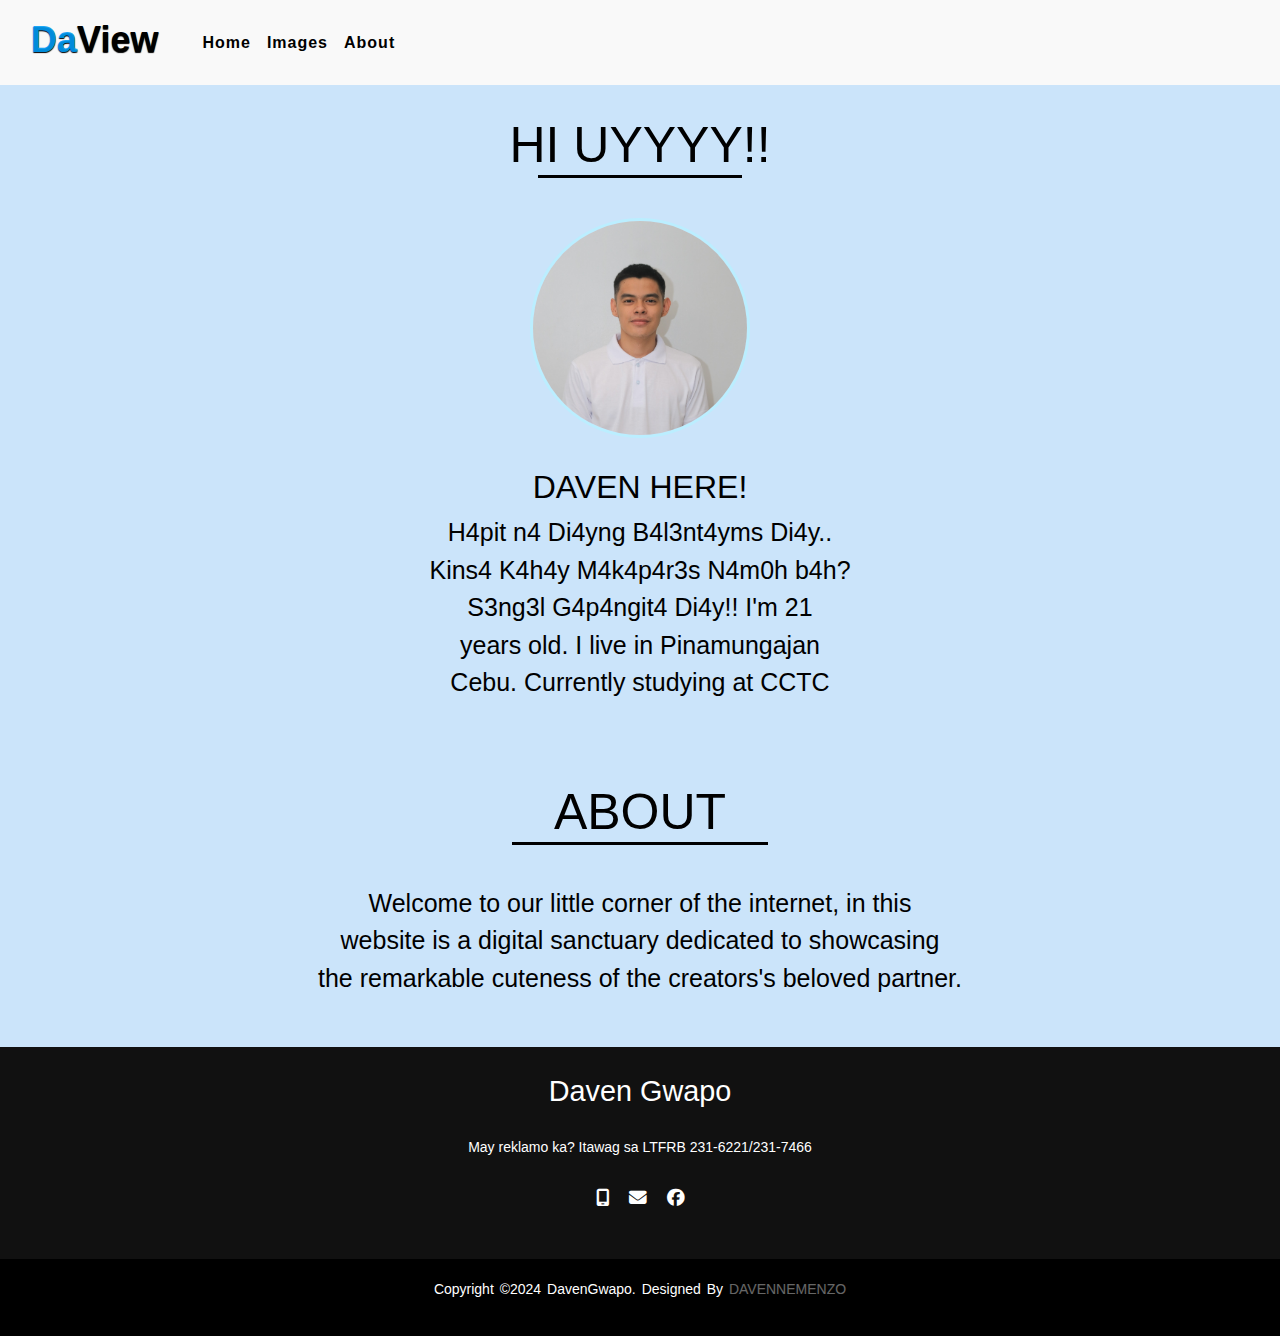
<file: about.html>
<!DOCTYPE html>
<html lang="en">
<head>
    <meta charset="UTF-8">
    <meta name="viewport" content="width=device-width, initial-scale=1.0">
    <link rel="stylesheet" href="style.css">
    
    <title>About</title>

    <link rel="stylesheet" href="https://cdn.jsdelivr.net/npm/bootstrap@4.0.0/dist/css/bootstrap.min.css" integrity="sha384-Gn5384xqQ1aoWXA+058RXPxPg6fy4IWvTNh0E263XmFcJlSAwiGgFAW/dAiS6JXm" crossorigin="anonymous">
    <link rel="stylesheet" href="https://cdnjs.cloudflare.com/ajax/libs/font-awesome/6.5.1/css/all.min.css">

    <link rel="preconnect" href="https://fonts.googleapis.com">
    <link rel="preconnect" href="https://fonts.gstatic.com" crossorigin>
    <link href="https://fonts.googleapis.com/css2?family=Fjalla+One&family=Roboto+Condensed:ital,wght@0,100..900;1,100..900&family=Roboto:ital,wght@0,100;0,300;0,400;0,500;0,700;0,900;1,100;1,300;1,400;1,500;1,700;1,900&display=swap" rel="stylesheet">
    <link rel="stylesheet" href="https://cdnjs.cloudflare.com/ajax/libs/font-awesome/6.5.1/css/all.min.css" integrity="sha512-DTOQO9RWCH3ppGqcWaEA1BIZOC6xxalwEsw9c2QQeAIftl+Vegovlnee1c9QX4TctnWMn13TZye+giMm8e2LwA==" crossorigin="anonymous" referrerpolicy="no-referrer" />
</head>
<body>
    
    <nav class="navbar navbar-expand-lg" id="navbar">
      <div class="container-fluid">
        <a class="navbar-brand" href="index.html" id="gwapo"><span>Da</span>View</a>
        <button class="navbar-toggler" type="button" data-bs-toggle="collapse" data-bs-target="#mynavbar">
          <span><i class="fa-solid fa-bars"></i></span>
        </button>
        <div class="collapse navbar-collapse" id="mynavbar">
          <ul class="navbar-nav me-auto">
            <li class="nav-item">
              <a class="nav-link active" href="index.html">Home</a>
            </li>
            <li class="nav-item">
              <a class="nav-link" href="login.html">Images</a>
            </li>
            <li class="nav-item">
              <a class="nav-link" href="about.html">About</a>
            </li>
          </ul>
          
        </div>
      </div>
    </nav>

    <div class="section">
      <div class="hero">
        <article>
          <h1>Hi UYYYY!!</h1>
          <img src="id.jpg" alt="">
          <h5>DAVEN HERE!</h5>
          <content>
            H4pit n4 Di4yng B4l3nt4yms Di4y.. <br>
            Kins4 K4h4y M4k4p4r3s N4m0h b4h?  <br>
            S3ng3l G4p4ngit4 Di4y!! I'm 21 <br>
            years old. I live in Pinamungajan <br>
            Cebu. Currently studying at CCTC
          </content>
          
        </article>
      </div>

      <div class="web">
        <article>
          <h1>ABOUT</h1>
          
          
          <content>
            Welcome to our little corner of the internet, in this <br>
            website is a digital sanctuary dedicated to showcasing <br> 
            the remarkable cuteness of the creators's beloved partner. 
          </content>
          
        </article>
      </div>
    </div>
      
   <footer>
    <div class="footer-container">
      <h3>Daven Gwapo</h3>
      <p>May reklamo ka? Itawag sa LTFRB 231-6221/231-7466</p>
      <ul class="socials">
        <li><a href=""><i class="fa-solid fa-mobile-screen"></i></a></li>
        <li><a href=""><i class="fa-solid fa-envelope"></i></a></li>
        <li><a href=""><i class="fa-brands fa-facebook"></i></i></a></li>
      </ul>
     </div>
     <div class="footerBottom">
        <p>copyright &copy;2024 davenGwapo. designed by <span>davennemenzo</span></p>
     </div>
     
   </footer>
    <script src="https://cdn.jsdelivr.net/npm/bootstrap@5.3.3/dist/js/bootstrap.bundle.min.js" integrity="sha384-YvpcrYf0tY3lHB60NNkmXc5s9fDVZLESaAA55NDzOxhy9GkcIdslK1eN7N6jIeHz" crossorigin="anonymous"></script>
   

    
</body>
<style>
  body{
    background-color: rgb(203, 228, 250);
  }
</style>
 
 
 
</html>
</file>
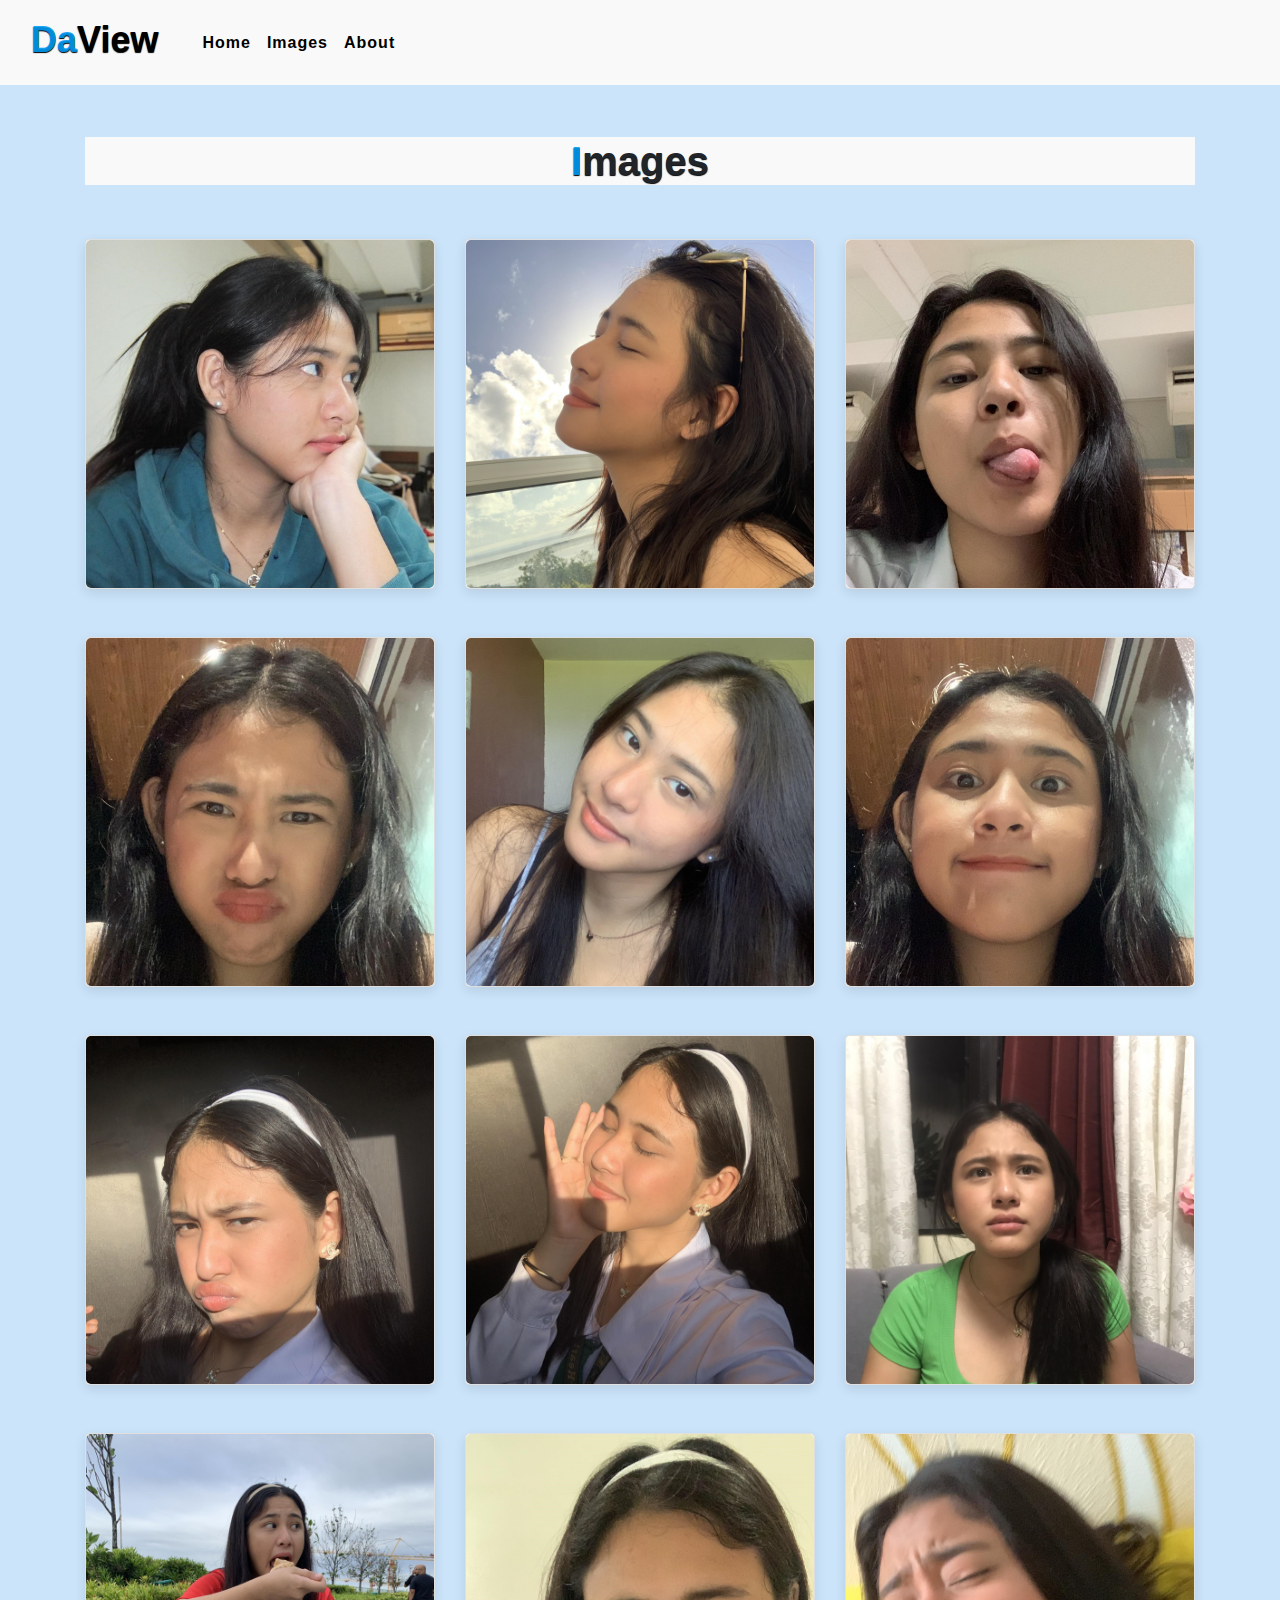
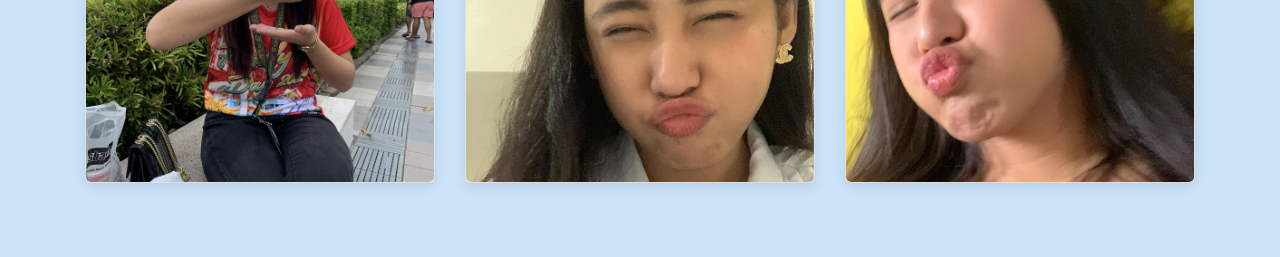
<file: images.html>
<!DOCTYPE html>
<html lang="en">
<head>
    <meta charset="UTF-8">
    <meta name="viewport" content="width=device-width, initial-scale=1.0">
    <link rel="stylesheet" href="style.css">
    
    <title>Images</title>

    <link rel="stylesheet" href="https://cdn.jsdelivr.net/npm/bootstrap@4.0.0/dist/css/bootstrap.min.css" integrity="sha384-Gn5384xqQ1aoWXA+058RXPxPg6fy4IWvTNh0E263XmFcJlSAwiGgFAW/dAiS6JXm" crossorigin="anonymous">
    <link rel="stylesheet" href="https://cdnjs.cloudflare.com/ajax/libs/font-awesome/6.5.1/css/all.min.css">

    <link rel="preconnect" href="https://fonts.googleapis.com">
    <link rel="preconnect" href="https://fonts.gstatic.com" crossorigin>
    <link href="https://fonts.googleapis.com/css2?family=Fjalla+One&family=Roboto+Condensed:ital,wght@0,100..900;1,100..900&family=Roboto:ital,wght@0,100;0,300;0,400;0,500;0,700;0,900;1,100;1,300;1,400;1,500;1,700;1,900&display=swap" rel="stylesheet">

</head>
<body>
    
    <nav class="navbar navbar-expand-lg" id="navbar">
      <div class="container-fluid">
        <a class="navbar-brand" href="index.html" id="gwapo"><span>Da</span>View</a>
        <button class="navbar-toggler" type="button" data-bs-toggle="collapse" data-bs-target="#mynavbar">
          <span><i class="fa-solid fa-bars"></i></span>
        </button>
        <div class="collapse navbar-collapse" id="mynavbar">
          <ul class="navbar-nav me-auto">
            <li class="nav-item">
              <a class="nav-link active" href="index.html">Home</a>
            </li>
            <li class="nav-item">
              <a class="nav-link" href="images.html">Images</a>
            </li>
            <li class="nav-item">
              <a class="nav-link" href="about.html">About</a>
            </li>
          </ul>
          
        </div>
      </div>
    </nav>

    <section class="images" id="images">
      <div class="container">
        
        <div class="main-text">
          <h1><span>I</span>mages</h1>
        </div>
        <div class="row" style="margin-top: 30px;">

          <div class="col-md-4 py-3 py-md-4">
            <div class="card">
              <!-- Image acting as a button -->
              <img src="c1.jpg" alt="" id="imageButton" onclick="toggleCardBody('card1')">
              <div class="card-body" id="card1">
                <h3>Loloveee</h3>
                <p>Lorem ipsum dolor sit amet, </p>
                <h6>Captured By: <strong>Daven Gwapo</strong></h6>
              </div>
            </div>
          </div>
          <div class="col-md-4 py-3 py-md-4">
            <div class="card">
              <!-- Image acting as a button -->
              <img src="c2.jpg" alt="" id="imageButton" onclick="toggleCardBody('card2')">
              <div class="card-body" id="card2">
                <h3>Loloveee</h3>
                <p>Lorem ipsum dolor sit amet, </p>
                <h6>Captured By: <strong>Daven Gwapo</strong></h6>
              </div>
            </div>
          </div>
          <div class="col-md-4 py-3 py-md-4">
            <div class="card">
              <!-- Image acting as a button -->
              <img src="c3.jpeg" alt="" id="imageButton" onclick="toggleCardBody('card3')">
              <div class="card-body" id="card3">
                <h3>Loloveee</h3>
                <p>Lorem ipsum dolor sit amet, </p>
                <h6>Captured By: <strong>Daven Gwapo</strong></h6>
              </div>
            </div>
          </div>
          <div class="col-md-4 py-3 py-md-4">
            <div class="card">
              <!-- Image acting as a button -->
              <img src="c4.jpeg" alt="" id="imageButton" onclick="toggleCardBody('card4')">
              <div class="card-body" id="card4">
                <h3>Loloveee</h3>
                <p>Lorem ipsum dolor sit amet, </p>
                <h6>Captured By: <strong>Daven Gwapo</strong></h6>
              </div>
            </div>
          </div>
          <div class="col-md-4 py-3 py-md-4">
            <div class="card">
              <!-- Image acting as a button -->
              <img src="c5.jpg" alt="" id="imageButton" onclick="toggleCardBody('card5')">
              <div class="card-body" id="card5">
                <h3>Loloveee</h3>
                <p>Lorem ipsum dolor sit amet, </p>
                <h6>Captured By: <strong>Daven Gwapo</strong></h6>
              </div>
            </div>
          </div>
          <div class="col-md-4 py-3 py-md-4">
            <div class="card">
              <!-- Image acting as a button -->
              <img src="c6.jpeg" alt="" id="imageButton" onclick="toggleCardBody('card6')">
              <div class="card-body" id="card6">
                <h3>Loloveee</h3>
                <p>Lorem ipsum dolor sit amet, </p>
                <h6>Captured By: <strong>Daven Gwapo</strong></h6>
              </div>
            </div>
          </div>
          <div class="col-md-4 py-3 py-md-4">
            <div class="card">
              <!-- Image acting as a button -->
              <img src="c7.jpeg" alt="" id="imageButton" onclick="toggleCardBody('card7')">
              <div class="card-body" id="card7">
                <h3>Loloveee</h3>
                <p>Lorem ipsum dolor sit amet, </p>
                <h6>Captured By: <strong>Daven Gwapo</strong></h6>
              </div>
            </div>
          </div>
          <div class="col-md-4 py-3 py-md-4">
            <div class="card">
              <!-- Image acting as a button -->
              <img src="c8.jpg" alt="" id="imageButton" onclick="toggleCardBody('card8')">
              <div class="card-body" id="card8">
                <h3>Loloveee</h3>
                <p>Lorem ipsum dolor sit amet, </p>
                <h6>Captured By: <strong>Daven Gwapo</strong></h6>
              </div>
            </div>
          </div>
          <div class="col-md-4 py-3 py-md-4">
            <div class="card">
              <!-- Image acting as a button -->
              <img src="c9.jpeg" alt="" id="imageButton" onclick="toggleCardBody('card9')">
              <div class="card-body" id="card9">
                <h3>Loloveee</h3>
                <p>Lorem ipsum dolor sit amet, </p>
                <h6>Captured By: <strong>Daven Gwapo</strong></h6>
              </div>
            </div>
          </div>
          <div class="col-md-4 py-3 py-md-4">
            <div class="card">
              <!-- Image acting as a button -->
              <img src="c10.jpeg" alt="" id="imageButton" onclick="toggleCardBody('card10')">
              <div class="card-body" id="card10">
                <h3>Loloveee</h3>
                <p>Lorem ipsum dolor sit amet, </p>
                <h6>Captured By: <strong>Daven Gwapo</strong></h6>
              </div>
            </div>
          </div>
          <div class="col-md-4 py-3 py-md-4">
            <div class="card">
              <!-- Image acting as a button -->
              <img src="c11.jpeg" alt="" id="imageButton" onclick="toggleCardBody('card11')">
              <div class="card-body" id="card11">
                <h3>Loloveee</h3>
                <p>Lorem ipsum dolor sit amet, </p>
                <h6>Captured By: <strong>Daven Gwapo</strong></h6>
              </div>
            </div>
          </div>
          <div class="col-md-4 py-3 py-md-4">
            <div class="card">
              <!-- Image acting as a button -->
              <img src="c12.jpeg" alt="" id="imageButton" onclick="toggleCardBody('card12')">
              <div class="card-body" id="card12">
                <h3>Loloveee</h3>
                <p>Lorem ipsum dolor sit amet, </p>
                <h6>Captured By: <strong>Daven Gwapo</strong></h6>
              </div>
            </div>
          </div>
          
        </div>
      </div>
    </section>

    <script>
      function toggleCardBody(cardId) {
        var cardBody = document.getElementById('cardId');
        cardBody.classList.toggle("show"); // Toggle the 'show' class to display or hide the card body
      }
      
      </script> 
   
   
    <script src="https://cdn.jsdelivr.net/npm/bootstrap@5.3.3/dist/js/bootstrap.bundle.min.js" integrity="sha384-YvpcrYf0tY3lHB60NNkmXc5s9fDVZLESaAA55NDzOxhy9GkcIdslK1eN7N6jIeHz" crossorigin="anonymous"></script>
   
</body>
<style>
  body{
    background-color: rgb(203, 228, 250);
  }
</style>
</html>
</file>
<file: style.css>
*{
    margin: 0;
    padding: 0;
    box-sizing: border-box;
    text-decoration: none;
    list-style: none;
    scroll-behavior: smooth;
    font-family: "Lato", sans-serif;
    text-align: center;
  
  }
  
  #navbar{
    background: #f9f9f9;
  }
  #gwapo{
    font-size: 36px;
    font-weight: 700;
    color: black;
    text-shadow: 0px 1px 1px black;
    margin-bottom: 5px;
  }
  #gwapo span{
    color: #019ffae5;
  }
  .navbar-toggler span{
    color: #019ffae5;
  }
  .navbar-nav{
    margin-left: 20px;
  }
  .nav-item .nav-link{
    font-size: 16px;
    font-weight: 550;
    color: black;
    letter-spacing: 1px;
    border-radius: 3px;
    transition: 0.5s ease;
  }
  .nav-item .nav-link:hover{
    background: #019ffae5;
    color:  white;
  }
  
  .home{
    width: 100%;
    height: 100vh;
    background-image: linear-gradient(rgba(10, 10, 12, 0.89),rgba(20, 20, 22, 0.8)), url(bg2.jpg);
    background-size: cover;
    background-repeat: no-repeat;
  }
  .home .content{
    text-align: center;
    padding-top: 200px;
  }
  .home .content h5{
    color: white;
    font-size: 40px;
    font-weight: 700;
    text-shadow: 0px 1px 1px black;
    
    margin-bottom: 30px;
  }
  #daview span{
    color: #019ffae5;
  }
  .home .content h1{
    color: white;
    font-size: 55px;
    font-weight: 600;
    text-shadow: 0px 1px 1px black;
    margin-top: 5px;
    margin-bottom: 40px;
    
  }
  .changecontent::after{
    content: '';
    color: #019ffae5;
    font: bolder;
    text-shadow: 0px 1px 1px black;
    animation: changetext 8s infinite linear;
  }
  @keyframes changetext{
    0%{content: "AYYY";}
    10%{content: "LABB";}
    20%{content: "VIEW";}
    30%{content: "SHEESHHH";}
  }
  .home .content p{
    color: white;
    font-size: 30px;
    font-weight: 600;
    text-shadow: 0px 1px 1px black;
    margin-top: 5px;
    margin-bottom: 20px;
    
  }
  
  .home .content button{
    border: none;
    padding: 10px;
    background: transparent;
    color: white;
    letter-spacing: 1px;
    font-size: 25px;
    font-weight: 550;
    border-radius: 5px;
    transition: 0.5s;
    text-decoration: none;
    font-family: 'Franklin Gothic Medium', 'Arial Narrow', Arial, sans-serif;
  }
  .home .content button:hover{
    background: #019ffae5;
    color:  white;
  }
  
  @media (max-width:850px){
    .home{
      background-position: 50%;
    }
  }
  @media (max-width:450px){
    .home .content h5{
      font-size: 25px;
    }
    .home .content h1{
      font-size: 40px;
    }
  }
  .cont {
    width: 100%;
    height: 100vh;
    background-position: center;
    background-size: cover;
    position: relative;
}

.form-box {
    width: 90%;
    max-width: 450px;
    position: absolute;
    top: 50%;
    left: 50%;
    transform: translate(-50%,-50%);
    background: #fff;
    padding: 50px 60px 70px;
    text-align: center;
}

.form-box h1 {
    font-size: 50px;
    font-family: "Noto Serif", serif;
    margin-bottom: 60px;
    color: #019ffae5;
    position: relative;
}

.form-box h1::after {
    content: '';
    width: 30px;
    height: 4px;
    border-radius: 3px;
    background: #019ffae5;
    position: absolute;
    bottom: -12px;
    left: 50%;
    transform: translate(-50%);
}
.input-field{
    background: #eaeaea;
    margin: 15px 0;
    border-radius: 3px;
    display: flex;
    align-items: center;
    max-height: 65px;
    transition: max-height 0.5s;
    overflow: hidden;
}
input{
    width: 100%;
    background: transparent;
    border: 0;
    outline: 0;
    padding: 18px 60px;
}
.input-field i{
    margin-left: 15px;
    color: #019ffae5;
}
form p{
    text-align: left;
    font-size: 13px;
}
form a{
    text-decoration: none;
    color: #019ffae5;
}
.btn-field{
    width: 100%;
    display: flex;
    justify-content: space-between;

}
.btn-field button{
    flex-basis: 48%;
    background: #019ffae5;
    color: #fff;
    height: 40px;
    border-radius: 20px;
    border: 0;
    outline: 0;
    cursor: pointer;
    transition: background 1s;
}
.input-group{
    margin-bottom: 20px;
}
.btn-field button.disable{
    background: #eaeaea;
    color: #555;

}
.images{
  
  padding: 50px;
  
}
.main-text h1{
  
  background-color: #f9f9f9;
  text-align: center;
  margin-top: 2px;
  text-shadow: 0px 1px 1px black;
  font-weight: 600;
}
.main-text h1 span{
  color: #019ffae5;
}
.images .card{
  border-radius: 5px;
  box-shadow: rgba(0,0,0,0.1) 0px 4px 12px;
}
.images .card img{
  border-radius: 5px;
}
.images .card .card-body{
  background: transparent;
}
.images .card .card-body h3{
  font-size: 25px;
  font-weight: 600;
}
.images .card .card-body p{
  font-size: 15px;
}
.images .card .card-body h6{
  font-size: 20px;
}

.card-body {
  display: none; /* Initially hide the card body */
}
.show {
  display: block !important; /* Show the card body when the 'show' class is added */
}
.images .card img:hover{
  transform: scale(0.9);
  
  
}
.hero{
  width: 80%;
  margin: auto;
  padding: 30px 0px;
}
.hero img{
  margin: auto;
  display: block;
  margin-top: 40px;
  height: 220px;
  width: 220px;
  border-radius: 50%;
  border: 3px solid #bef;
}
.hero article h1{
  margin-bottom: 40px;
  font-size: 50px;
  font-weight: 500;
  text-transform: uppercase;
  color: black;
}
.hero article h1::after{
  margin-top: 50px;
  content: " ";
  height: 3px;
  width: 20%;
  background-color: black;
  display: block;
  margin: auto;
}
.hero content{
  margin-top: 40px;
  font-size: 25px;
  color: black;
  line-height: 1.5;
  

}
.hero article h5{
  text-transform: uppercase;
  font-size: 32px;
  font-weight: 500;
  margin-top: 30px;
  color: black;
}


.web article h1{
  margin-bottom: 20px;
  margin-top: 50px;
  font-size: 50px;
  font-weight: 500;
  text-transform: uppercase;
  color: black;
}
.web article h1::after{
  content: " ";
  height: 3px;
  width: 20%;
  background-color: black;
  display: block;
  margin: auto;
  margin-bottom: 40px;
}
.web content{
  font-size: 25px;
  color: black;
  line-height: 1.5; 
  text-align: justify;
  margin-bottom: 50px;
  
}
footer{
  margin-top: 50px;
  bottom: 0;
  left: 0;
  right: 0;
  background: #111;
  height: auto;
  width: 100vw;
  font-family: Georgia, 'Times New Roman', Times, serif;
  padding-top: 20px;
  color: #fff;
}
.footer-container{
  display: flex;
  align-items: center;
  justify-content: center;
  flex-direction: column;
  text-align: center;

}
.footer-container h3{
  font-size: 1.8rem;
  font-weight: 400;
  text-transform: capitalize;
  line-height: 3rem;
}
.footer-container p{
  max-width: 500px;
  margin: 10px auto;
  line-height: 28px;
  font-size: 14px;
}
.socials{
  list-style: none;
  display: flex;
  align-items: center;
  justify-content: center;
  margin: 1rem 0 3rem 0;
}
.socials li{
  margin: 0 10px;
}
.socials a{
  text-decoration: none;
  color: #fff;
}
.socials a i{
  font-size: 1.1rem;
  transition: color .4s ease;
}
.socials a:hover i{
  color: #019ffae5;
}
.footerBottom{
  background: black;
  width: 100vw;
  padding: 20px 0;
  text-align: center;
}
.footerBottom p{
  font-size: 14px;
  word-spacing: 2px;
  text-transform: capitalize;
}
.footerBottom span{
  text-transform: uppercase;
  opacity: .4;
  font-weight: 200;
}
</file>
